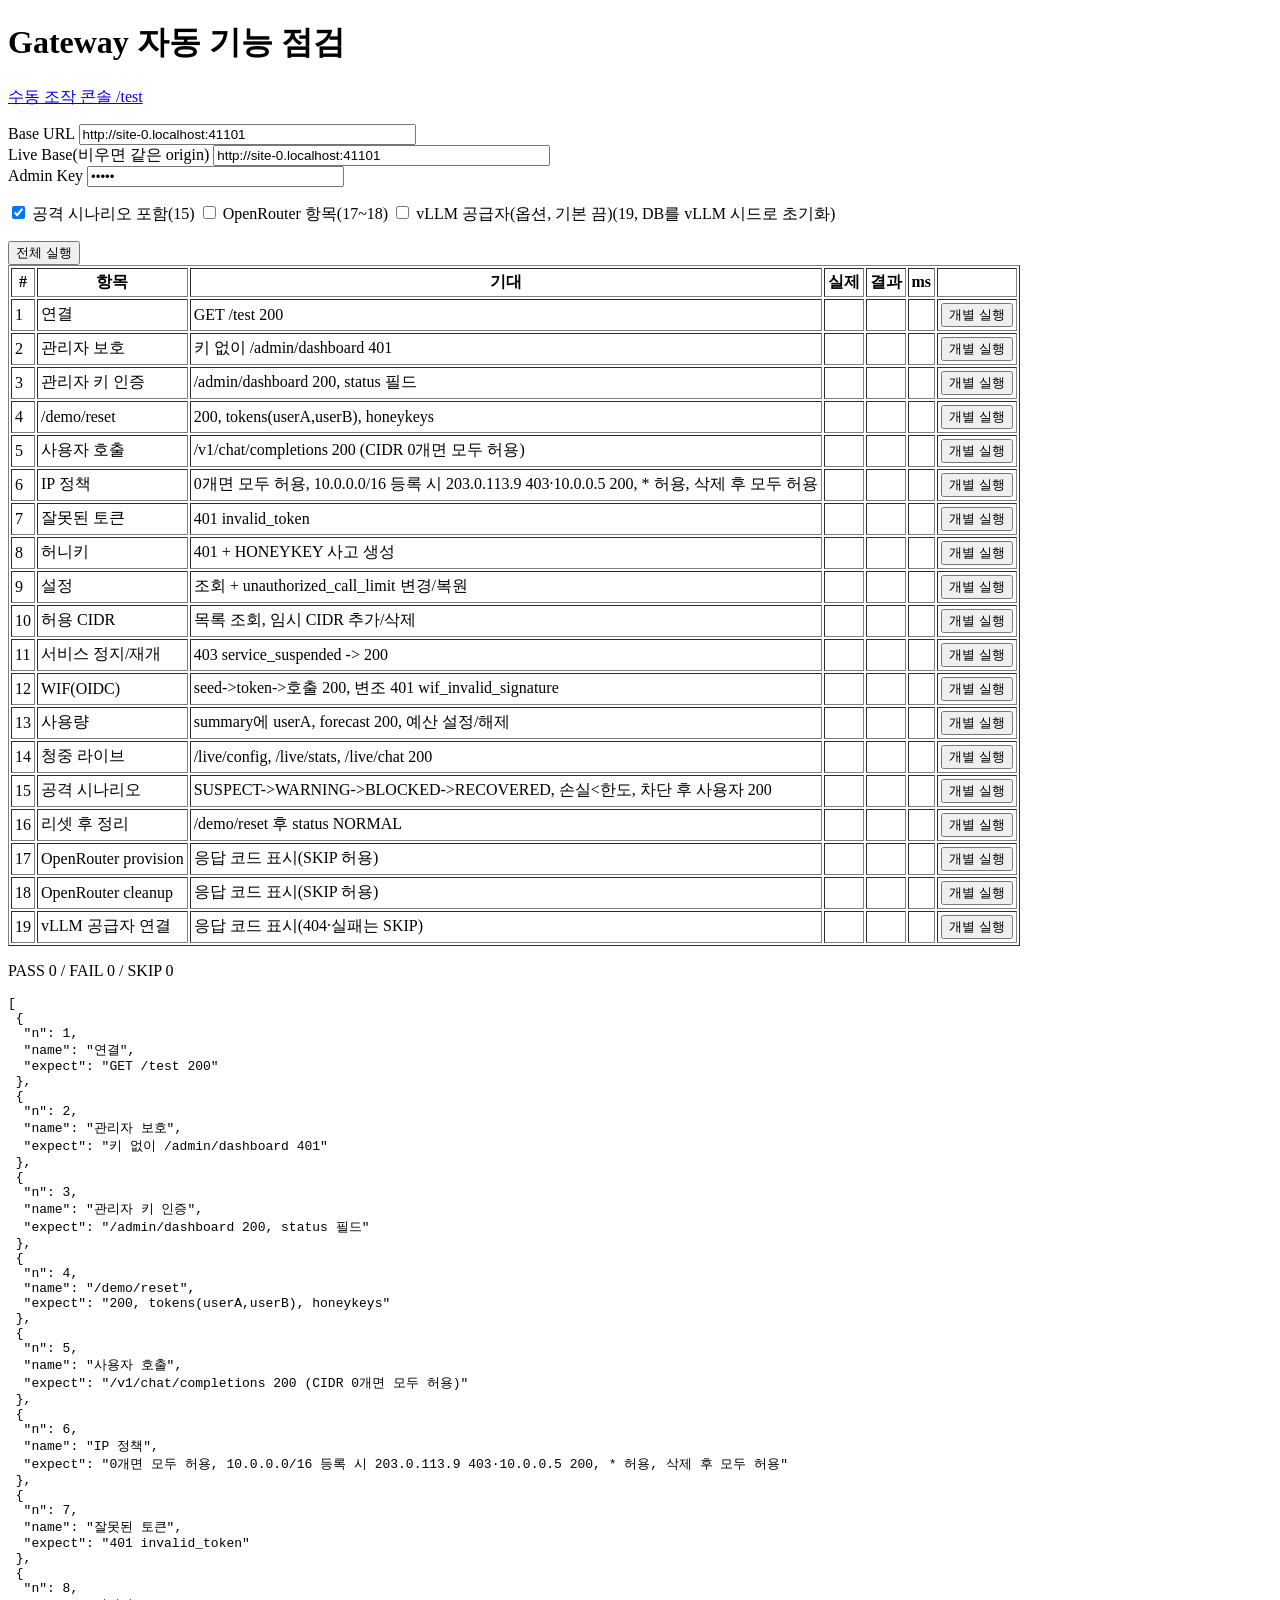
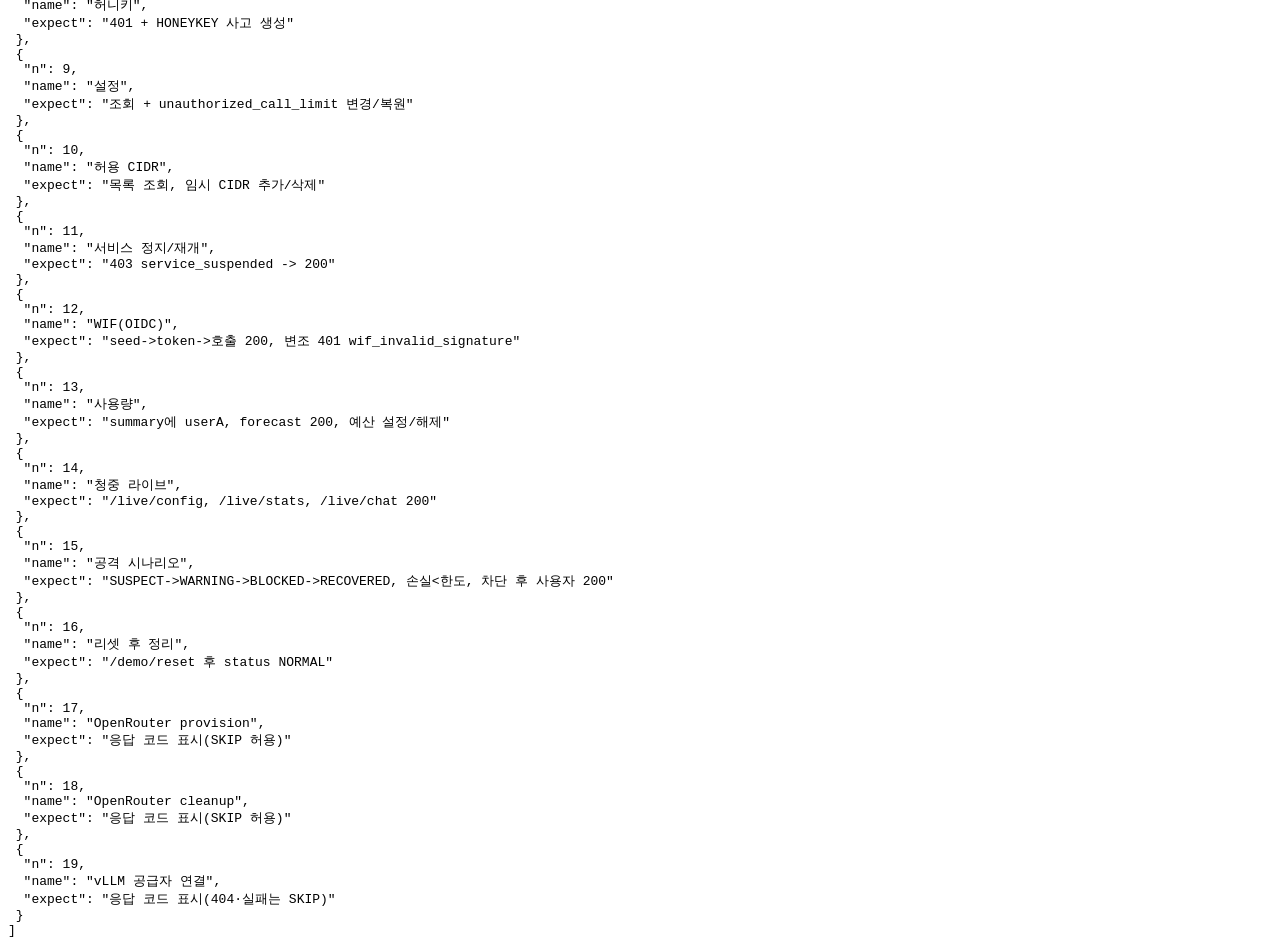
<file: app/static/test_auto.html>
<!doctype html>
<html lang="ko">
<head>
<meta charset="utf-8">
<title>Gateway Auto Test</title>
</head>
<body>
<h1>Gateway 자동 기능 점검</h1>
<a href="/test">수동 조작 콘솔 /test</a>

<p>
Base URL <input id="base" size="40"><br>
Live Base(비우면 같은 origin) <input id="lbase" size="40"><br>
Admin Key <input id="akey" size="30" type="password">
</p>
<p>
<label><input type="checkbox" id="o_attack" checked> 공격 시나리오 포함(15)</label>
<label><input type="checkbox" id="o_or"> OpenRouter 항목(17~18)</label>
<label><input type="checkbox" id="o_vllm"> vLLM 공급자(옵션, 기본 끔)(19, DB를 vLLM 시드로 초기화)</label>
</p>
<button id="runall" onclick="runAll()">전체 실행</button>
<span id="prog"></span>

<table border="1" cellpadding="3">
<thead><tr><th>#</th><th>항목</th><th>기대</th><th>실제</th><th>결과</th><th>ms</th><th></th></tr></thead>
<tbody id="rows"></tbody>
</table>
<p id="sum"></p>
<pre id="json"></pre>

<script>
var el = function (i) { return document.getElementById(i); };
var v = function (i) { return el(i).value; };
var esc = function (s) { return String(s == null ? "" : s).replace(/&/g, "&amp;").replace(/</g, "&lt;"); };
var sleep = function (ms) { return new Promise(function (r) { setTimeout(r, ms); }); };
var LS = "gwtest"; // /test와 같은 키 공유
var C = {};        // 이전 항목 결과 변수(tokens, honeykeys, ...)
var res = {};      // n -> {st, actual, ms}
var busy = false;

function skip(m) { var e = new Error(m); e.skip = true; throw e; }
function fail(m) { throw new Error(m); }
function ok(c, m) { if (!c) fail(m); }

(function () {
  var ls = {};
  try { ls = JSON.parse(localStorage.getItem(LS) || "{}"); } catch (e) {}
  el("base").value = ls.base || location.origin;
  el("lbase").value = ls.lbase || "";
  el("akey").value = ls.akey || "";
})();
function saveCfg() {
  var ls = {};
  try { ls = JSON.parse(localStorage.getItem(LS) || "{}"); } catch (e) {}
  ls.base = v("base"); ls.akey = v("akey"); ls.lbase = v("lbase");
  try { localStorage.setItem(LS, JSON.stringify(ls)); } catch (e) {}
}

// 실패해도 {status, json, text} 반환(예외 없음)
async function raw(url, method, body, headers) {
  var opt = { method: method || "GET", headers: headers || {} };
  if (body !== undefined && body !== null) {
    opt.body = JSON.stringify(body);
    opt.headers["Content-Type"] = "application/json";
  }
  try {
    var r = await fetch(url, opt);
    var t = await r.text(), j = null;
    try { j = JSON.parse(t); } catch (e) {}
    return { status: r.status, json: j, text: t };
  } catch (e) {
    return { status: 0, json: null, text: "NETWORK ERROR: " + e };
  }
}
function base() { return v("base").replace(/\/$/, ""); }
function lbase() { return (v("lbase") || location.origin).replace(/\/$/, ""); }
function api(path, method, body, noKey) {
  var h = {};
  if (!noKey && v("akey")) h["X-Admin-Key"] = v("akey");
  return raw(base() + path, method, body, h);
}
// 사용자 호출. ip가 있으면 X-Demo-Source-IP(+관리자 키)로 출발 IP 흉내
function chat(token, ip) {
  var h = { Authorization: "Bearer " + token };
  if (ip) { h["X-Demo-Source-IP"] = ip; if (v("akey")) h["X-Admin-Key"] = v("akey"); }
  return raw(base() + "/v1/chat/completions", "POST",
    { model: "mock", messages: [{ role: "user", content: "hi" }], max_tokens: 50 }, h);
}
function brief(r) { return "HTTP " + r.status + " " + (r.text || "").slice(0, 120); }
function expect(r, code, errName, label) {
  if (r.status !== code) fail(label + ": HTTP " + r.status + " (기대 " + code + ") " + (r.text || "").slice(0, 120));
  if (errName && !(r.json && r.json.error === errName)) fail(label + ": error=" + (r.json && r.json.error) + " (기대 " + errName + ")");
}
async function ensure() { if (!C.tokens) await items[3].fn(); }
function wifPath(r) { if (r.status === 404) skip("미지원(404)"); }

var items = [
{ n: 1, name: "연결", expect: "GET /test 200", fn: async function () {
  var r = await raw(base() + "/test"); expect(r, 200, null, "/test"); return "200"; } },
{ n: 2, name: "관리자 보호", expect: "키 없이 /admin/dashboard 401", fn: async function () {
  var r = await api("/admin/dashboard", "GET", null, true); expect(r, 401, null, "no key"); return "401"; } },
{ n: 3, name: "관리자 키 인증", expect: "/admin/dashboard 200, status 필드", fn: async function () {
  var r = await api("/admin/dashboard"); expect(r, 200, null, "dashboard");
  ok(r.json && r.json.status, "status 필드 없음"); return "200 status=" + r.json.status; } },
{ n: 4, name: "/demo/reset", expect: "200, tokens(userA,userB), honeykeys", fn: async function () {
  var r = await api("/demo/reset", "POST"); expect(r, 200, null, "reset");
  var t = r.json && r.json.tokens;
  ok(t && t["userA"] && t["userB"], "tokens userA/userB 없음");
  ok(r.json.honeykeys && Object.keys(r.json.honeykeys).length, "honeykeys 없음");
  C.tokens = t; C.honeykeys = r.json.honeykeys; return "200 tokens 2, honeykeys " + Object.keys(r.json.honeykeys).length; } },
{ n: 5, name: "사용자 호출", expect: "/v1/chat/completions 200 (CIDR 0개면 모두 허용)", fn: async function () {
  await ensure();
  var r = await chat(C.tokens["userA"]), how = "헤더 없이";
  if (r.status === 403) { r = await chat(C.tokens["userA"], "10.0.0.5"); how = "X-Demo-Source-IP 재시도"; }
  expect(r, 200, null, "chat"); ok(r.json && r.json.usage, "usage 없음"); return "200 (" + how + ")"; } },
{ n: 6, name: "IP 정책", expect: "0개면 모두 허용, 10.0.0.0/16 등록 시 203.0.113.9 403·10.0.0.5 200, * 허용, 삭제 후 모두 허용", fn: async function () {
  await ensure(); var tk = C.tokens["userA"], out = [];
  var l = await api("/admin/cidrs"); expect(l, 200, null, "list");
  if (l.json.length === 0) { expect(await chat(tk, "203.0.113.9"), 200, null, "0개일 때 임의 IP"); out.push("0개 200"); }
  var a = await api("/admin/cidrs", "POST", { cidr: "10.0.0.0/16", label: "INTERNAL" }); expect(a, 200, null, "add 10.0.0.0/16");
  try {
    expect(await chat(tk, "203.0.113.9"), 403, "ip_not_allowed", "허용 밖 IP");
    expect(await chat(tk, "10.0.0.5"), 200, null, "허용 IP");
  } finally { await api("/admin/cidrs/" + a.json.id, "DELETE"); }
  out.push("등록 시 403/200");
  var s = await api("/admin/cidrs", "POST", { cidr: "*", label: "ALL" }); expect(s, 200, null, "add *");
  try { expect(await chat(tk, "203.0.113.9"), 200, null, "* 등록 시"); } finally { await api("/admin/cidrs/" + s.json.id, "DELETE"); }
  out.push("* 200");
  if (l.json.length === 0) { expect(await chat(tk, "203.0.113.9"), 200, null, "삭제 후"); out.push("삭제 후 200"); }
  return out.join(", "); } },
{ n: 7, name: "잘못된 토큰", expect: "401 invalid_token", fn: async function () {
  var r = await chat("nvm-wrong-token", "10.0.0.5"); expect(r, 401, "invalid_token", "token"); return "401 invalid_token"; } },
{ n: 8, name: "허니키", expect: "401 + HONEYKEY 사고 생성", fn: async function () {
  await ensure(); var hk = Object.values(C.honeykeys)[0];
  var r = await chat(hk, "10.0.0.99"); expect(r, 401, "invalid_token", "honeykey");
  await sleep(500);
  var inc = await api("/admin/incidents"); expect(inc, 200, null, "incidents");
  ok(Array.isArray(inc.json) && inc.json.some(function (x) { return x.trigger_type === "HONEYKEY"; }), "HONEYKEY 사고 없음");
  await items[3].fn(); // 허니키는 전체 토큰 폐기·서비스 정지 → 다음 항목을 위해 리셋(새 토큰)
  return "401, HONEYKEY 사고 있음 (이후 리셋)"; } },
{ n: 9, name: "설정", expect: "조회 + unauthorized_call_limit 변경/복원", fn: async function () {
  var g = await api("/admin/settings"); expect(g, 200, null, "get");
  var old = g.json.unauthorized_call_limit; ok(typeof old === "number", "unauthorized_call_limit 없음");
  var p = await api("/admin/settings", "PUT", { unauthorized_call_limit: old + 7 }); expect(p, 200, null, "put");
  var ch = p.json.unauthorized_call_limit;
  var b = await api("/admin/settings", "PUT", { unauthorized_call_limit: old }); expect(b, 200, null, "restore");
  ok(ch === old + 7, "변경 반영 안 됨: " + ch); ok(b.json.unauthorized_call_limit === old, "복원 실패");
  return old + " -> " + ch + " -> " + old; } },
{ n: 10, name: "허용 CIDR", expect: "목록 조회, 임시 CIDR 추가/삭제", fn: async function () {
  var l = await api("/admin/cidrs"); expect(l, 200, null, "list"); ok(Array.isArray(l.json), "목록 형식 아님");
  var a = await api("/admin/cidrs", "POST", { cidr: "198.51.100.0/24", label: "auto-test" }); expect(a, 200, null, "add");
  var l2 = await api("/admin/cidrs");
  ok(l2.json.some(function (x) { return x.id === a.json.id; }), "추가한 CIDR이 목록에 없음");
  var d = await api("/admin/cidrs/" + a.json.id, "DELETE"); expect(d, 200, null, "delete");
  var l3 = await api("/admin/cidrs");
  ok(!l3.json.some(function (x) { return x.id === a.json.id; }), "삭제 안 됨");
  return "목록 " + l.json.length + "개, 추가/삭제 OK"; } },
{ n: 11, name: "서비스 정지/재개", expect: "403 service_suspended -> 200", fn: async function () {
  await ensure();
  var s = await api("/admin/services"); expect(s, 200, null, "services");
  var svc = s.json.filter(function (x) { return x.name === "userA"; })[0]; ok(svc, "userA 서비스 없음");
  var msg = "";
  try {
    var sp = await api("/admin/services/" + svc.id + "/suspend", "POST"); expect(sp, 200, null, "suspend");
    var r = await chat(C.tokens["userA"], "10.0.0.5"); expect(r, 403, "service_suspended", "정지 중 호출");
  } finally {
    var rs = await api("/admin/services/" + svc.id + "/resume", "POST"); msg = rs.status;
  }
  ok(msg === 200, "resume HTTP " + msg);
  var r2 = await chat(C.tokens["userA"], "10.0.0.5"); expect(r2, 200, null, "재개 후 호출");
  return "403 service_suspended -> resume -> 200"; } },
{ n: 12, name: "WIF(OIDC)", expect: "seed->token->호출 200, 변조 401 wif_invalid_signature", fn: async function () {
  await ensure();
  var s = await api("/demo/wif/seed", "POST"); wifPath(s); expect(s, 200, null, "seed");
  var t = await api("/demo/wif/token", "POST", {}); wifPath(t); expect(t, 200, null, "token");
  var jwt = t.json.token, r = await chat(jwt, "10.0.0.5"); expect(r, 200, null, "JWT 호출");
  var p = jwt.split("."); p[2] = (p[2][0] === "A" ? "B" : "A") + p[2].slice(1);
  var r2 = await chat(p.join("."), "10.0.0.5"); expect(r2, 401, "wif_invalid_signature", "변조");
  return "JWT 200, 변조 401 wif_invalid_signature"; } },
{ n: 13, name: "사용량", expect: "summary에 userA, forecast 200, 예산 설정/해제", fn: async function () {
  await ensure(); await chat(C.tokens["userA"], "10.0.0.5");
  var s = await api("/admin/usage/summary?range=day"); expect(s, 200, null, "summary");
  var a = (s.json.services || []).filter(function (x) { return x.name === "userA"; })[0];
  ok(a && a.calls >= 1, "summary에 userA 호출 없음");
  var f = await api("/admin/usage/forecast"); expect(f, 200, null, "forecast"); ok(f.json.projected, "projected 없음");
  var b = await api("/admin/usage/budget", "PUT", { monthly_budget_krw: 1000000 }); expect(b, 200, null, "budget set");
  var g = await api("/admin/usage/budget"); ok(g.json.monthly_budget_krw === 1000000, "예산 반영 안 됨");
  var u = await api("/admin/usage/budget", "PUT", { monthly_budget_krw: null }); expect(u, 200, null, "budget clear");
  var g2 = await api("/admin/usage/budget"); ok(g2.json.monthly_budget_krw === null, "예산 해제 안 됨");
  return "userA calls=" + a.calls + ", forecast 200, 예산 설정/해제"; } },
{ n: 14, name: "청중 라이브", expect: "/live/config, /live/stats, /live/chat 200", fn: async function () {
  var L = lbase();
  var c = await raw(L + "/live/config"); expect(c, 200, null, "config"); ok(c.json && c.json.key, "key 없음");
  var s = await raw(L + "/live/stats"); expect(s, 200, null, "stats");
  var r = await raw(L + "/live/chat", "POST", { key: c.json.key, message: "hi" }); expect(r, 200, null, "chat");
  return "config/stats/chat 200"; } },
{ n: 15, name: "공격 시나리오", expect: "SUSPECT->WARNING->BLOCKED->RECOVERED, 손실<한도, 차단 후 사용자 200", opt: "o_attack", fn: async function () {
  await ensure();
  var c = await raw(lbase() + "/live/config"); ok(c.status === 200 && c.json.key, "live key 없음");
  var st = await api("/demo/attack/start", "POST"); expect(st, 200, null, "attack start");
  var seen = [], d, t0 = Date.now(), done = false;
  try {
    while ((Date.now() - t0) < 60000) {
      d = await api("/admin/dashboard");
      if (d.json && d.json.status && seen[seen.length - 1] !== d.json.status) seen.push(d.json.status);
      var sec = Math.round((Date.now() - t0) / 1000);
      el("prog").textContent = "공격 폴링 " + sec + "s: " + seen.join(">");
      if (seen.indexOf("RECOVERED") >= 0) { done = true; break; }
      await sleep(1000);
    }
  } finally { /* stop은 마지막에 */ }
  var seq = seen.join(">");
  try {
    ok(done, "60초 내 RECOVERED 미도달: " + seq);
    ok(seen.indexOf("BLOCKED") >= 0, "BLOCKED 미관찰: " + seq);
    await sleep(3500); // 최종 손실 재계산(폐기 2.5초 후)
    var il = await api("/admin/incidents"); ok(Array.isArray(il.json) && il.json.length, "사고 없음");
    var inc = il.json.filter(function (x) { return x.trigger_type !== "HONEYKEY"; })[0]; ok(inc, "공격 사고 없음");
    var det = await api("/admin/incidents/" + inc.id); expect(det, 200, null, "incident");
    ok(det.json.loss_calls < det.json.limit_calls, "손실 " + det.json.loss_calls + " >= 한도 " + det.json.limit_calls);
    var lc = await raw(lbase() + "/live/chat", "POST", { key: c.json.key, message: "hi" });
    expect(lc, 401, "revoked", "live 차단");
    var r = await chat(C.tokens["userA"], "10.0.0.5"); expect(r, 200, null, "차단 후 사용자 호출");
    var miss = ["SUSPECT", "WARNING"].filter(function (x) { return seen.indexOf(x) < 0; });
    return seq + (miss.length ? " (폴링에서 못 본 상태: " + miss.join(",") + ")" : "") + "; 손실 " + det.json.loss_calls + " < 한도 " + det.json.limit_calls + "; live 401; 사용자 200";
  } finally {
    await api("/demo/attack/stop", "POST");
  } } },
{ n: 16, name: "리셋 후 정리", expect: "/demo/reset 후 status NORMAL", fn: async function () {
  var r = await api("/demo/reset", "POST"); expect(r, 200, null, "reset");
  C.tokens = r.json.tokens; C.honeykeys = r.json.honeykeys;
  var d = await api("/admin/dashboard"); expect(d, 200, null, "dashboard");
  ok(d.json.status === "NORMAL", "status=" + d.json.status); return "NORMAL"; } },
{ n: 17, name: "OpenRouter provision", expect: "응답 코드 표시(SKIP 허용)", opt: "o_or", fn: async function () {
  var r = await api("/admin/openrouter/provision", "POST", { role: "STANDBY", limit_usd: 0.01 });
  if (r.status === 200) return "200 " + brief(r).slice(0, 80);
  skip("HTTP " + r.status + " " + (r.text || "").slice(0, 80)); } },
{ n: 18, name: "OpenRouter cleanup", expect: "응답 코드 표시(SKIP 허용)", opt: "o_or", fn: async function () {
  var r = await api("/demo/cleanup-openrouter", "POST");
  if (r.status === 200) return "200 " + r.text.slice(0, 80);
  skip("HTTP " + r.status + " " + (r.text || "").slice(0, 80)); } },
{ n: 19, name: "vLLM 공급자 연결", expect: "응답 코드 표시(404·실패는 SKIP)", opt: "o_vllm", fn: async function () {
  var r = await api("/demo/reset-vllm", "POST");
  if (r.status === 200) return "200 leaked_key=" + String(r.json && r.json.leaked_key || "").slice(0, 16) + "...";
  skip("HTTP " + r.status + " " + (r.text || "").slice(0, 80)); } }
];

function render() {
  var h = "", c = { PASS: 0, FAIL: 0, SKIP: 0 };
  items.forEach(function (it) {
    var x = res[it.n] || {};
    if (x.st) c[x.st]++;
    h += "<tr><td>" + it.n + "</td><td>" + esc(it.name) + "</td><td>" + esc(it.expect) + "</td><td>" + esc(x.actual) +
      "</td><td><b>" + (x.st || "") + "</b></td><td>" + (x.ms == null ? "" : x.ms) +
      "</td><td><button onclick=\"runOne(" + it.n + ")\">개별 실행</button></td></tr>";
  });
  el("rows").innerHTML = h;
  el("sum").textContent = "PASS " + c.PASS + " / FAIL " + c.FAIL + " / SKIP " + c.SKIP;
  el("json").textContent = JSON.stringify(items.map(function (it) {
    var x = res[it.n] || {}; return { n: it.n, name: it.name, expect: it.expect, actual: x.actual, result: x.st, ms: x.ms };
  }), null, 1);
}
async function exec(it) {
  var t = Date.now(), x = {};
  res[it.n] = { st: "RUN", actual: "실행 중..." }; render();
  try { x.actual = await it.fn(); x.st = "PASS"; }
  catch (e) { x.actual = (e && e.message) || String(e); x.st = e && e.skip ? "SKIP" : "FAIL"; }
  x.ms = Date.now() - t; res[it.n] = x; render();
}
async function runOne(n) {
  if (busy) return; busy = true; saveCfg();
  await exec(items[n - 1]); el("prog").textContent = "완료"; busy = false;
}
async function runAll() {
  if (busy) return; busy = true; saveCfg(); res = {}; C = {}; render();
  for (var i = 0; i < items.length; i++) {
    var it = items[i];
    el("prog").textContent = "진행 " + (i + 1) + "/" + items.length + " : " + it.name;
    if (it.opt && !el(it.opt).checked) { res[it.n] = { st: "SKIP", actual: "옵션 꺼짐", ms: 0 }; render(); continue; }
    await exec(it);
  }
  el("prog").textContent = "완료"; busy = false;
}
render();
</script>
</body>
</html>
</file>
